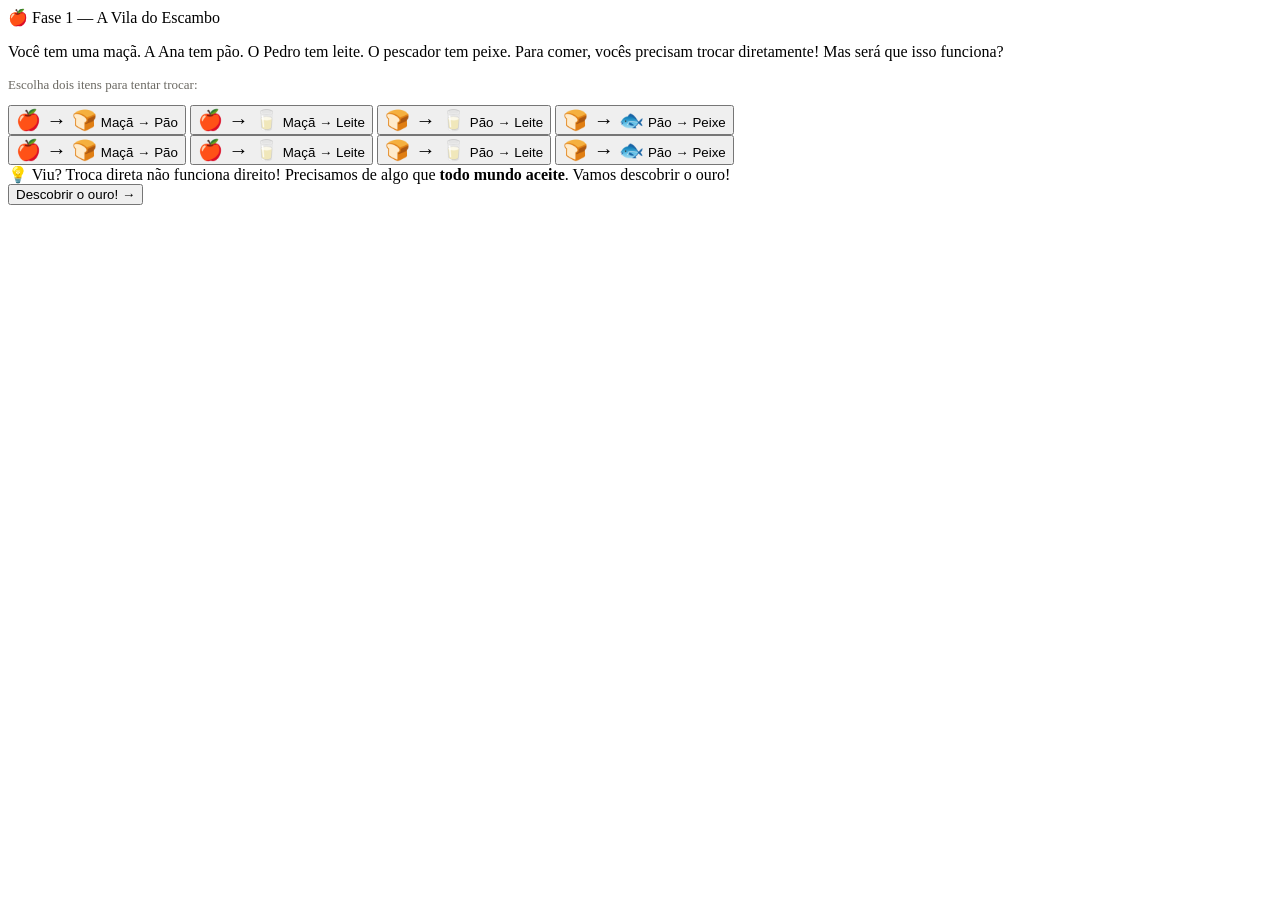
<file: src/main/resources/templates/fragments/phase1.html>
<!DOCTYPE html>
<html xmlns:th="http://www.thymeleaf.org">
<body>

<th:block th:fragment="content(player)">
    <div class="card">
        <div class="phase-bar" >
            <div th:class="'phase-dot' + (${player.currentPhase} >= 1 ? ' active' : '')"></div>
            <div th:class="'phase-dot' + (${player.currentPhase} >= 2 ? ' active' : '') + (${player.currentPhase} > 2 ? ' done' : '')"></div>
            <div th:class="'phase-dot' + (${player.currentPhase} >= 3 ? ' active' : '') + (${player.currentPhase} > 3 ? ' done' : '')"></div>
            <div th:class="'phase-dot' + (${player.currentPhase} >= 4 ? ' active' : '')"></div>
        </div>
        <div class="phase-title">🍎 Fase 1 — A Vila do Escambo</div>
        <p class="phase-story">
            Você tem uma maçã. A Ana tem pão. O Pedro tem leite. O pescador tem peixe.
            Para comer, vocês precisam trocar diretamente! Mas será que isso funciona?
        </p>

        <p style="font-size:13px; color:#6b6963; margin-bottom:.75rem;">
            Escolha dois itens para tentar trocar:
        </p>

        <div id="barter-area">
            <div class="items-grid">
                <button class="item-btn"
                        th:attr="hx-post=@{/game/{id}/barter(id=${player.id})}"
                        hx-vals='{"item1":"apple","item2":"bread"}'
                        hx-target="#barter-area"
                        hx-swap="innerHTML">
                    <span style="font-size:20px;">🍎 → 🍞</span>
                    <span>Maçã → Pão</span>
                </button>
                <button class="item-btn"
                        th:attr="hx-post=@{/game/{id}/barter(id=${player.id})}"
                        hx-vals='{"item1":"apple","item2":"milk"}'
                        hx-target="#barter-area"
                        hx-swap="innerHTML">
                    <span style="font-size:20px;">🍎 → 🥛</span>
                    <span>Maçã → Leite</span>
                </button>
                <button class="item-btn"
                        th:attr="hx-post=@{/game/{id}/barter(id=${player.id})}"
                        hx-vals='{"item1":"bread","item2":"milk"}'
                        hx-target="#barter-area"
                        hx-swap="innerHTML">
                    <span style="font-size:20px;">🍞 → 🥛</span>
                    <span>Pão → Leite</span>
                </button>
                <button class="item-btn"
                        th:attr="hx-post=@{/game/{id}/barter(id=${player.id})}"
                        hx-vals='{"item1":"bread","item2":"fish"}'
                        hx-target="#barter-area"
                        hx-swap="innerHTML">
                    <span style="font-size:20px;">🍞 → 🐟</span>
                    <span>Pão → Peixe</span>
                </button>
            </div>
        </div>
    </div>
</th:block>

<th:block th:fragment="result(result, player)">
    <div id="barter-area">
        <div class="items-grid">
            <button class="item-btn"
                    th:attr="hx-post=@{/game/{id}/barter(id=${player.id})}"
                    hx-vals='{"item1":"apple","item2":"bread"}'
                    hx-target="#barter-area"
                    hx-swap="innerHTML">
                <span style="font-size:20px;">🍎 → 🍞</span>
                <span>Maçã → Pão</span>
            </button>
            <button class="item-btn"
                    th:attr="hx-post=@{/game/{id}/barter(id=${player.id})}"
                    hx-vals='{"item1":"apple","item2":"milk"}'
                    hx-target="#barter-area"
                    hx-swap="innerHTML">
                <span style="font-size:20px;">🍎 → 🥛</span>
                <span>Maçã → Leite</span>
            </button>
            <button class="item-btn"
                    th:attr="hx-post=@{/game/{id}/barter(id=${player.id})}"
                    hx-vals='{"item1":"bread","item2":"milk"}'
                    hx-target="#barter-area"
                    hx-swap="innerHTML">
                <span style="font-size:20px;">🍞 → 🥛</span>
                <span>Pão → Leite</span>
            </button>
            <button class="item-btn"
                    th:attr="hx-post=@{/game/{id}/barter(id=${player.id})}"
                    hx-vals='{"item1":"bread","item2":"fish"}'
                    hx-target="#barter-area"
                    hx-swap="innerHTML">
                <span style="font-size:20px;">🍞 → 🐟</span>
                <span>Pão → Peixe</span>
            </button>
        </div>
    </div>

    <div th:if="${result}" class="alert alert-danger" th:text="${result.message}"></div>

    <div th:if="${result?.showNextButton}" class="alert alert-success">
        💡 Viu? Troca direta não funciona direito! Precisamos de algo que <strong>todo mundo aceite</strong>. Vamos descobrir o ouro!
    </div>

    <div th:if="${result?.showNextButton != null and result?.showNextButton}" class="btn-row"  style="justify-content:center;">
        <button class="btn btn-primary"
                th:attr="hx-post=@{/game/{id}/advance/2(id=${player.id})}"
                hx-target="#game-area"
                hx-swap="innerHTML">
            Descobrir o ouro! →
        </button>
    </div>
</th:block>

</body>
</html>
</file>
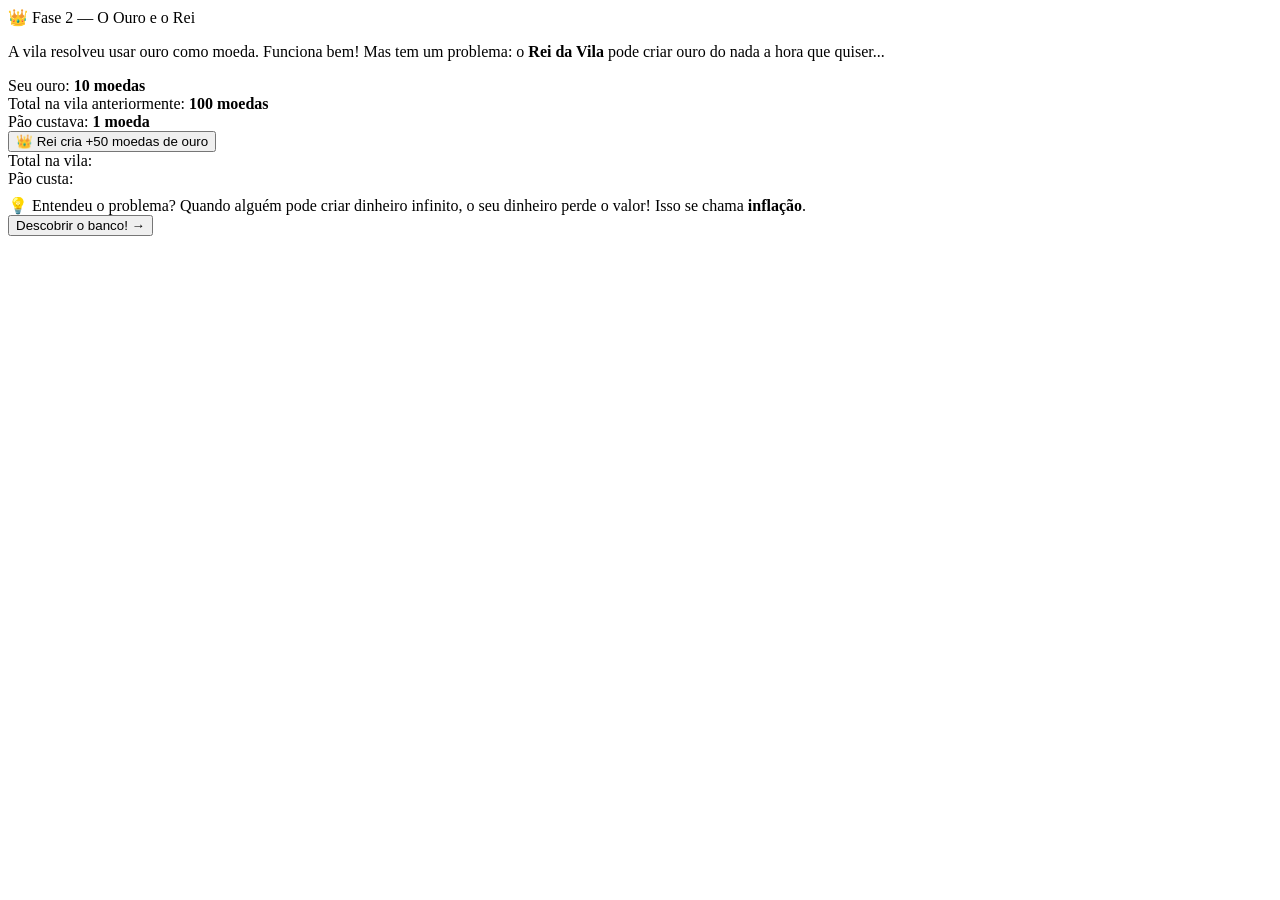
<file: src/main/resources/templates/fragments/phase2.html>
<!DOCTYPE html>
<html xmlns:th="http://www.thymeleaf.org">
<body>

<th:block th:fragment="content(player, breadPrice, totalGold)">
    <div class="card">
        <div class="phase-bar">
            <div th:class="'phase-dot' + (${player.currentPhase} >= 1 ? ' active' : '')"></div>
            <div th:class="'phase-dot' + (${player.currentPhase} >= 2 ? ' active' : '') + (${player.currentPhase} > 2 ? ' done' : '')"></div>
            <div th:class="'phase-dot' + (${player.currentPhase} >= 3 ? ' active' : '') + (${player.currentPhase} > 3 ? ' done' : '')"></div>
            <div th:class="'phase-dot' + (${player.currentPhase} >= 4 ? ' active' : '')"></div>
        </div>
        <div class="phase-title">👑 Fase 2 — O Ouro e o Rei</div>
        <p class="phase-story">
            A vila resolveu usar ouro como moeda. Funciona bem! Mas tem um problema:
            o <strong>Rei da Vila</strong> pode criar ouro do nada a hora que quiser...
        </p>

        <div class="stats-row" id="inflation-stats">
            <div class="stat-pill">Seu ouro: <strong>10 moedas</strong></div>
            <div class="stat-pill">Total na vila anteriormente: <strong th:text="${totalGold} + ' moedas'">100 moedas</strong></div>
            <div class="stat-pill">Pão custava: <strong th:text="${breadPrice} + ' moeda(s)'">1 moeda</strong></div>
        </div>

        <div id="mint-result-area"></div>

        <div class="btn-row" style="justify-content:center; gap:.5rem;">
            <button class="btn btn-warn"
                    th:attr="hx-post=@{/game/{id}/mint(id=${player.id})}"
                    hx-target="#mint-result-area"
                    hx-swap="innerHTML">
                👑 Rei cria +50 moedas de ouro
            </button>
            <span id="next-button-slot"></span>
        </div>
    </div>
</th:block>

<th:block th:fragment="result(result, player)">
    <div th:if="${result}" class="alert alert-warn" th:text="${result.message}"></div>

    <div th:if="${result}" class="stats-row">
        <div class="stat-pill">Total na vila: <strong th:text="${result.totalGold} + ' moedas'"></strong></div>
        <div class="stat-pill">Pão custa: <strong th:text="${result.breadPrice} + ' moeda(s)'"></strong></div>
    </div>

    <div th:if="${result?.showNextButton ?: false}" class="alert alert-success" style="margin-top:.5rem">
        💡 Entendeu o problema? Quando alguém pode criar dinheiro infinito, o seu dinheiro perde o valor! Isso se chama <strong>inflação</strong>.
    </div>

    <div th:if="${result?.showNextButton ?: false}" id="next-button-slot" hx-swap-oob="true">
        <button class="btn btn-primary"
                th:attr="hx-post=@{/game/{id}/advance/3(id=${player.id})}"
                hx-target="#game-area"
                hx-swap="innerHTML">
            Descobrir o banco! →
        </button>
    </div>
</th:block>

</body>
</html>
</file>
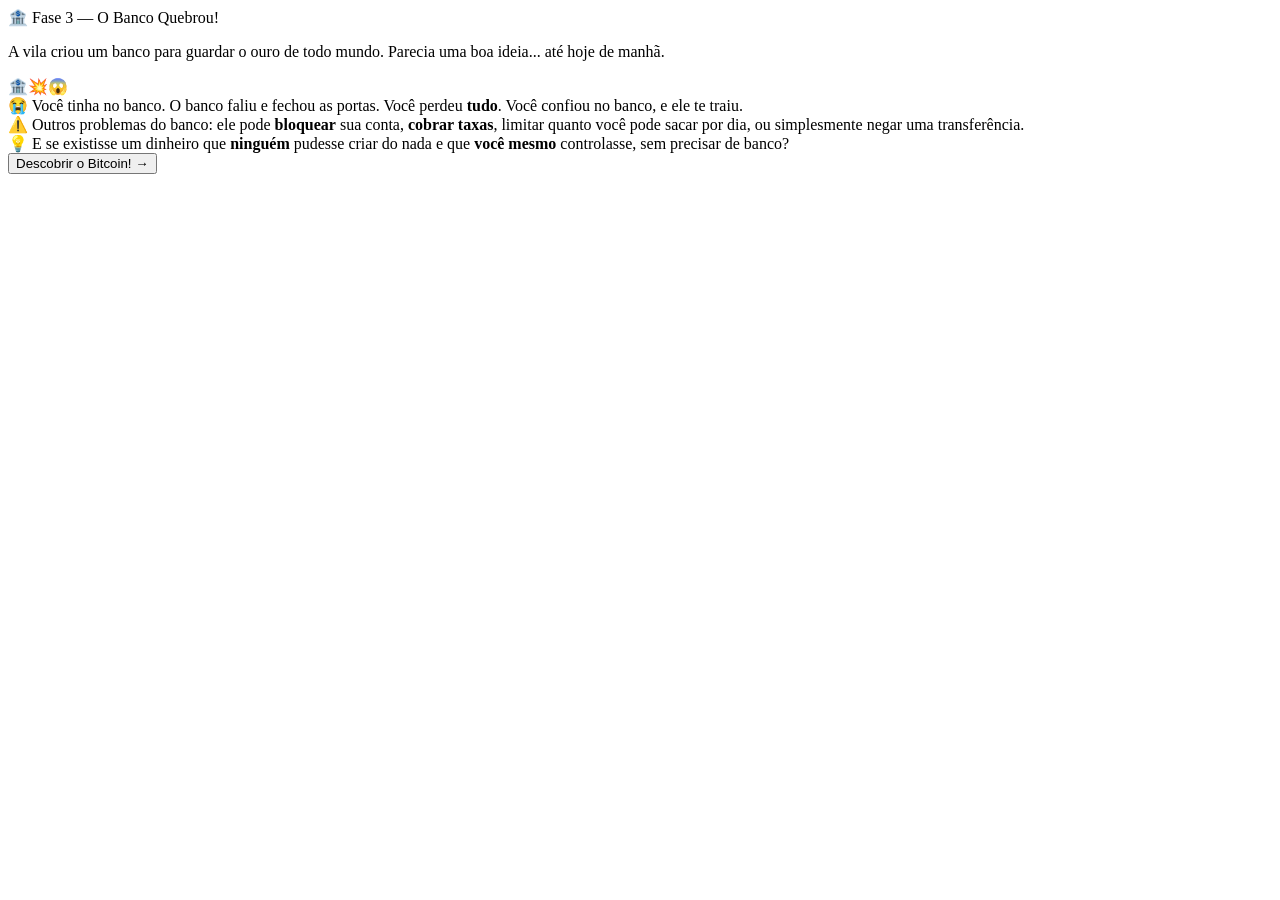
<file: src/main/resources/templates/fragments/phase3.html>
<!DOCTYPE html>
<html xmlns:th="http://www.thymeleaf.org">
<body>

<th:block th:fragment="content(player)">
    <div class="card">
        <div class="phase-bar">
            <div th:class="'phase-dot' + (${player.currentPhase} >= 1 ? ' active' : '')"></div>
            <div th:class="'phase-dot' + (${player.currentPhase} >= 2 ? ' active' : '') + (${player.currentPhase} > 2 ? ' done' : '')"></div>
            <div th:class="'phase-dot' + (${player.currentPhase} >= 3 ? ' active' : '') + (${player.currentPhase} > 3 ? ' done' : '')"></div>
            <div th:class="'phase-dot' + (${player.currentPhase} >= 4 ? ' active' : '')"></div>
        </div>
        <div class="phase-title">🏦 Fase 3 — O Banco Quebrou!</div>
        <p class="phase-story">
            A vila criou um banco para guardar o ouro de todo mundo. Parecia uma boa ideia...
            até hoje de manhã.
        </p>

        <div class="big-emoji">🏦💥😱</div>

        <div class="alert alert-danger">
            😭 Você tinha <strong th:text="${player.goldCoins} + ' moedas de ouro'"></strong> no banco. O banco faliu e fechou as portas.
            Você perdeu <strong>tudo</strong>. Você confiou no banco, e ele te traiu.
        </div>

        <div class="alert alert-warn">
            ⚠️ Outros problemas do banco: ele pode <strong>bloquear</strong> sua conta,
            <strong>cobrar taxas</strong>, limitar quanto você pode sacar por dia,
            ou simplesmente negar uma transferência.
        </div>

        <div class="alert alert-success">
            💡 E se existisse um dinheiro que <strong>ninguém</strong> pudesse criar do nada
            e que <strong>você mesmo</strong> controlasse, sem precisar de banco?
        </div>

        <div class="btn-row" style="justify-content:center;">
            <button class="btn btn-primary"
                    th:attr="hx-post=@{/game/{id}/advance/4(id=${player.id})}"
                    hx-target="#game-area"
                    hx-swap="innerHTML">
                Descobrir o Bitcoin! →
            </button>
        </div>
    </div>
</th:block>

</body>
</html>
</file>
